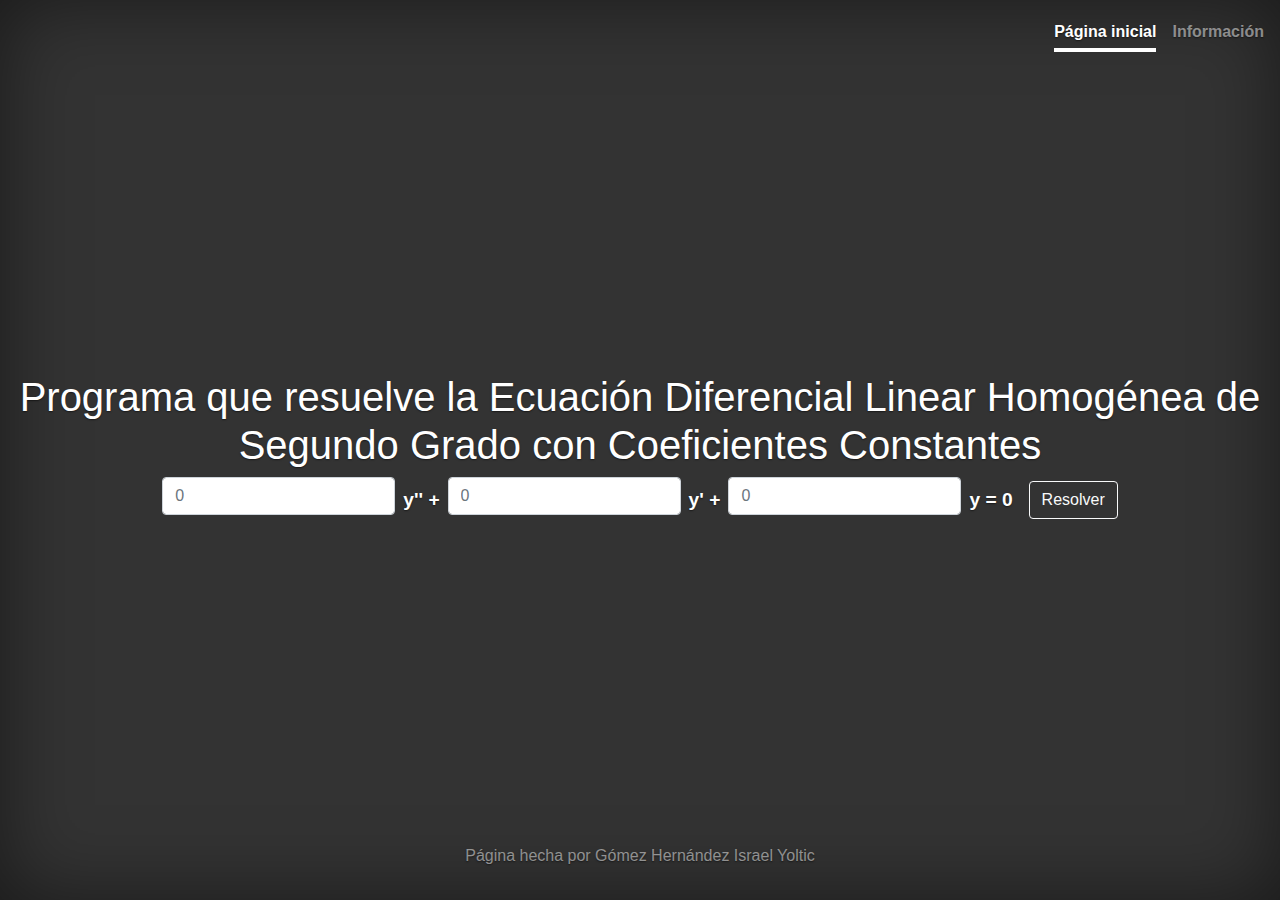
<file: index.html>
<!doctype HTML>

<html>
    <head>
        <meta charset="UTF-8">
        <meta name="viewport" content="width=device-width, initial-scale=1.0">
        <meta http-equiv="X-UA-Compatible" content="ie=edge">
        <link href="css/bootstrap.css" rel="stylesheet" type="text/css">
        <link rel="stylesheet" href="css/cover.css" type="text/css"> 
        <title>Programa que resuelve la Ecuación Diferencial Linear </title>
    </head>
    <body class="text-center">
        <div class="d-flex w-100 h-100 p-3 mx-auto flex-column">
            <header class="masthead mb-auto">
                <div class="inner">
                    <nav class="nav nav-masthead justify-content-center">
                        <a class="nav-link active disabled" href="index.html">Página inicial</a>
                        <a class="nav-link" href="Pages/information.html">Información</a>
                    </nav>
                </div>
            </header>
            <h1 class="cover-heading">Programa que resuelve la Ecuación Diferencial Linear Homogénea de Segundo Grado con Coeficientes Constantes</h1>
            <div class="mx-auto">
                <form action="Pages/solution.php" class="form-inline">
                    <input type="number" class="form-control mb-2 mr-sm-2" id="firstMemberVariable" placeholder="0">
                    <label style="font-size: larger;" for="firstMemberVariable"><strong>y'' +</strong></label>
                    <input type="number" class="form-control mb-2 ml-2 mr-sm-2" id="secondMemberVariable" placeholder="0">
                    <label style="font-size: larger;" for="firstMemberVariable"><strong>y' +</strong></label>
                    <input type="number" class="form-control mb-2 ml-2 mr-sm-2" id="thirdMemberVariable" placeholder="0">
                    <label style="font-size: larger;" for="firstMemberVariable"><strong>y = 0</strong></label>
                    <button type="submit" class="form-control ml-3 btn btn-outline-light">Resolver</button>
                </form>
            </div>
            <footer class="mastfoot mt-auto">
                <div class="inner">
                    <p>
                        Página hecha por Gómez Hernández Israel Yoltic
                    </p>
                </div>
            </footer>
        </div>
    </body>
</html>
</file>
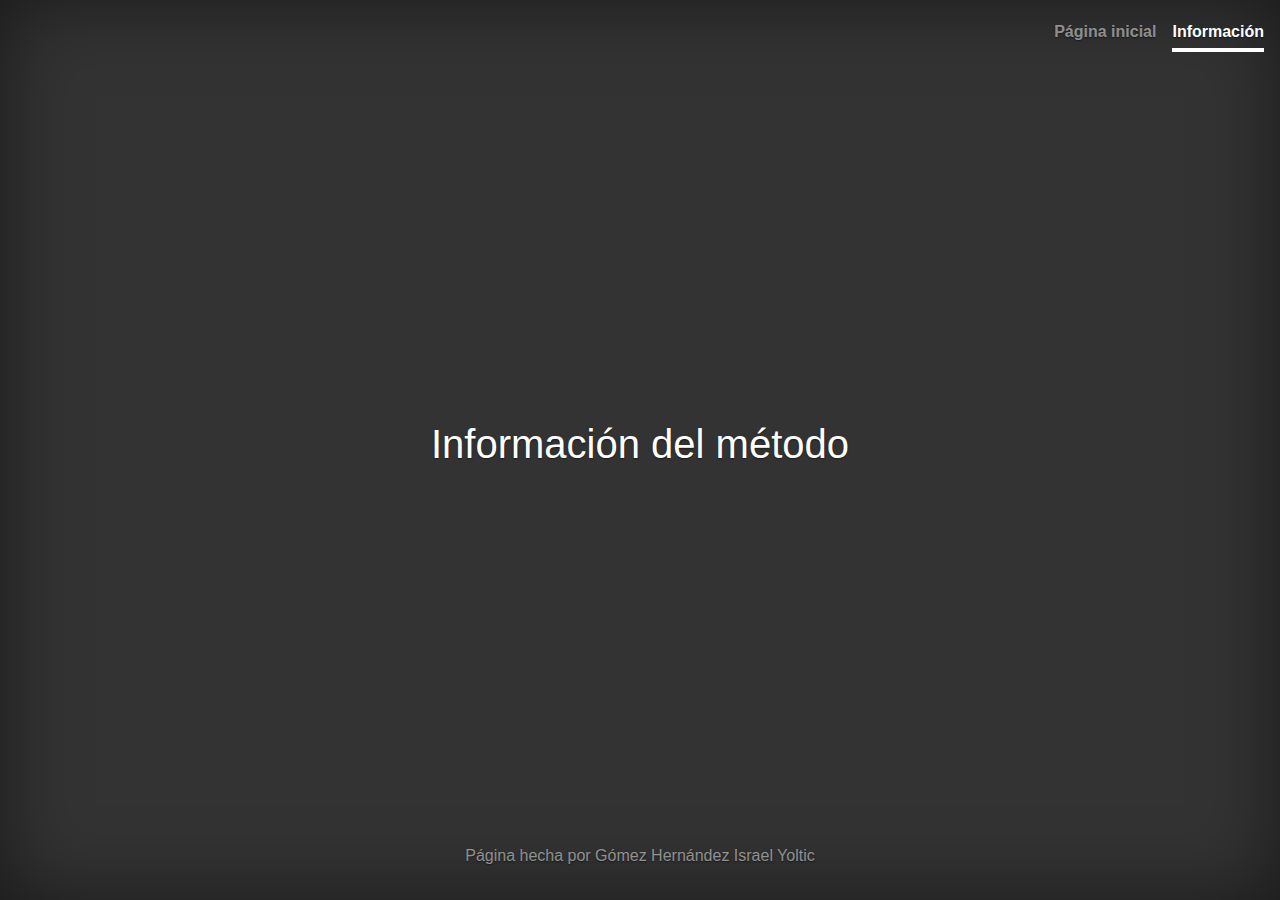
<file: Pages/information.html>
<!doctype HTML>
<html>
    <head>
        <meta charset="UTF-8">
        <meta name="viewport" content="width=device-width, initial-scale=1.0">
        <meta http-equiv="X-UA-Compatible" content="ie=edge">
        <link href="../css/bootstrap.css" rel="stylesheet" type="text/css">
        <link rel="stylesheet" href="../css/cover.css" type="text/css">
        <title>Programa que resuelve la Ecuación Diferencial Linear </title>
    </head>
    <body class="text-center">
        <div class="d-flex w-100 h-100 p-3 mx-auto flex-column">
            <header class="masthead mb-auto">
                <div class="inner">
                    <nav class="nav nav-masthead justify-content-center">
                        <a class="nav-link" href="../index.html">Página inicial</a>
                        <a class="nav-link active disabled" href="Pages/information.html">Información</a>
                    </nav>
                </div>
            </header>
            <h1 class="cover-heading">Información del método</h1>
            <footer class="mastfoot mt-auto">
                <div class="inner">
                    <p>
                        Página hecha por Gómez Hernández Israel Yoltic
                    </p>
                </div>
            </footer>
        </div>
    </body>
</html>
</file>
<file: css/cover.css>
/*
 * Globals
 */

/* Links */
a,
a:focus,
a:hover {
  color: #fff;
}
/* Custom default button */
.btn-secondary,
.btn-secondary:hover,
.btn-secondary:focus {
  color: #333;
  text-shadow: none; /* Prevent inheritance from `body` */
  background-color: #fff;
  border: .05rem solid #fff;
}
/*
 * Base structure
 */
html,
body {
  height: 100%;
  background-color: #333;
}
body {
  display: -ms-flexbox;
  display: flex;
  color: #fff;
  text-shadow: 0 .05rem .1rem rgba(0, 0, 0, .5);
  box-shadow: inset 0 0 5rem rgba(0, 0, 0, .5);
}
.cover-container {
  max-width: 42em;
}
/*
 * Header
 */
.masthead {
  margin-bottom: 2rem;
}

.masthead-brand {
  margin-bottom: 0;
}

.nav-masthead .nav-link {
  padding: .25rem 0;
  font-weight: 700;
  color: rgba(255, 255, 255, .5);
  background-color: transparent;
  border-bottom: .25rem solid transparent;
}

.nav-masthead .nav-link:hover,
.nav-masthead .nav-link:focus {
  border-bottom-color: rgba(255, 255, 255, .25);
}

.nav-masthead .nav-link + .nav-link {
  margin-left: 1rem;
}

.nav-masthead .active {
  color: #fff;
  border-bottom-color: #fff;
}

@media (min-width: 48em) {
  .masthead-brand {
    float: left;
  }
  .nav-masthead {
    float: right;
  }
}
/*
 * Cover
 */
.cover {
  padding: 0 1.5rem;
}
.cover .btn-lg {
  padding: .75rem 1.25rem;
  font-weight: 700;
}

/*
 * Footer
 */
.mastfoot {
  color: rgba(255, 255, 255, .5);
}
</file>
